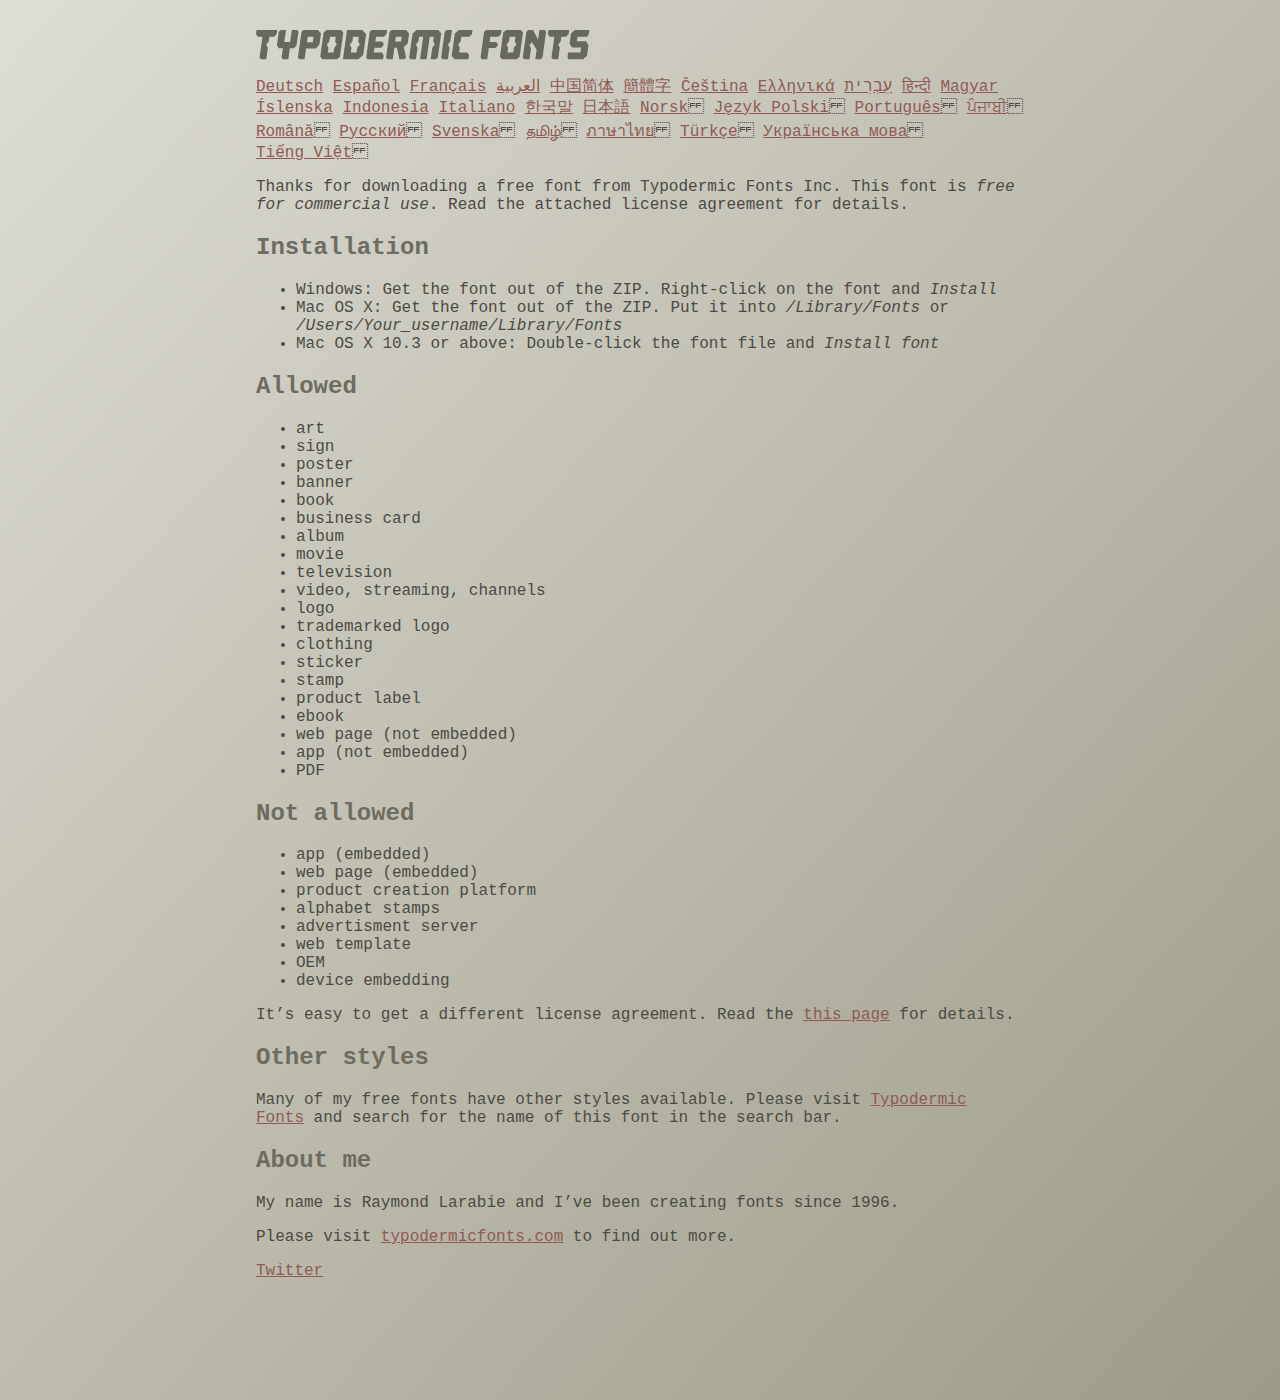
<file: good_timing/read-this.html>
<head>
<meta http-equiv="Content-Type" content="text/html; charset=utf-8">
<title>Typodermic Fonts Inc. Freeware Font instructions 2014</title>
<style type="text/css">
body {
	margin:30px 20% 120px 20%;
	padding:0px;
	font-family:Consolas, Courier, sans-serif;
	color:#4c4b44;
	background-color:#c2c1b3;

/* IE10 Consumer Preview */ 
background-image: -ms-linear-gradient(top left, #DEDDD6 0%, #9D9B87 100%);

/* Mozilla Firefox */ 
background-image: -moz-linear-gradient(top left, #DEDDD6 0%, #9D9B87 100%);

/* Opera */ 
background-image: -o-linear-gradient(top left, #DEDDD6 0%, #9D9B87 100%);

/* Webkit (Safari/Chrome 10) */ 
background-image: -webkit-gradient(linear, left top, right bottom, color-stop(0, #DEDDD6), color-stop(1, #9D9B87));

/* Webkit (Chrome 11+) */ 
background-image: -webkit-linear-gradient(top left, #DEDDD6 0%, #9D9B87 100%);

/* W3C Markup, IE10 Release Preview */ 
background-image: linear-gradient(to bottom right, #DEDDD6 0%, #9D9B87 100%);

	}
h2 {color:#6d6c61;}
a {color:#8f5b54;}
a:hover {color:#ffffff; background-color:#9a998c;}
</style>
</head>

<body>

<svg width="350px" height="30px">
	<path fill="#69685D" d="M0,4.006L0.554,0h20.674l-0.553,4.006l-2.559,2.772h-4.688l-0.682,4.816l-2.515,3.026l1.663,3.07
		l-1.62,11.594H4.987l-1.448-1.79l2.94-20.716H1.791L0,4.006z"/>
	<path fill="#69685D" d="M35.8,0h5.285l1.408,1.791l-1.876,13.343l-2.515,3.111h-4.264l-1.534,11.04h-5.286l-1.449-1.79l1.322-9.25
		h-4.263l-1.705-3.111l1.875-13.343L24.76,0h5.242l-1.706,12.064h5.799L35.8,0z"/>
	<path fill="#69685D" d="M62.09,0l2.899,3.453L63.412,14.58l-3.496,3.962h-9.805l-1.491,10.742h-5.244l-1.493-1.79l3.625-25.704
		L47.469,0H62.09z M50.965,12.362h5.797l0.81-5.583h-5.799L50.965,12.362z"/>
	<path fill="#69685D" d="M64.256,26.642l3.367-24.041L70.523,0h14.664l2.132,2.601l-3.368,24.041l-2.856,2.643H66.431L64.256,26.642
		z M73.335,11.595l-2.514,3.026l1.663,3.07l-0.683,4.816H77.6l0.68-4.816l2.516-3.07l-1.663-3.026l0.681-4.816h-5.796L73.335,11.595
		z"/>
	<path fill="#69685D" d="M86.926,29.285L91.017,0h15.518l3.581,4.307l-2.899,20.673l-4.774,4.305H86.926z M96.345,11.595
		l-2.515,3.026l1.664,3.07l-0.683,4.816h5.798l0.681-4.816l2.516-3.07l-1.663-3.026l0.681-4.816h-5.796L96.345,11.595z"/>
	<path fill="#69685D" d="M127.114,29.285h-15.473l-1.492-1.79l3.624-25.704L115.731,0h15.389l-0.554,4.006l-2.557,2.772h-7.971
		l-0.684,4.816h6.906l1.662,3.026l-2.515,3.111h-6.905l-0.683,4.775h8.057l1.791,2.771L127.114,29.285z"/>
	<path fill="#69685D" d="M150.21,0l2.898,3.453l-1.405,9.977l-3.881,3.452l2.217,10.613l-1.748,1.79h-4.944l-2.387-11.553h-2.6
		l-1.622,11.553h-5.241l-1.493-1.79l3.624-25.704L135.588,0H150.21z M145.691,6.779h-5.796l-0.683,4.816h5.799L145.691,6.779z"/>
	<path fill="#69685D" d="M159.92,29.285h-5.242l-1.492-1.79l3.41-24.042L160.432,0h21.911l2.897,3.453l-3.409,24.042l-1.876,1.79
		h-5.284l1.617-11.594l2.517-3.07l-1.662-3.026l0.681-4.816h-4.092l-3.154,22.506h-6.522l3.155-22.506h-4.134l-0.683,4.816
		l-2.515,3.026l1.663,3.07L159.92,29.285z"/>
	<path fill="#69685D" d="M191.879,29.285h-5.244l-1.492-1.79l3.624-25.704L190.728,0h5.242l-1.619,11.595l-2.516,3.026l1.663,3.07
		L191.879,29.285z"/>
	<path fill="#69685D" d="M213.018,25.279l-0.554,4.006h-13.854l-2.899-3.494l3.156-22.338L202.702,0h13.854l-0.555,4.006
		l-2.558,2.772h-8.1l-0.683,4.816l-2.515,3.026l1.663,3.07l-0.683,4.816h8.1L213.018,25.279z"/>
	<path fill="#69685D" d="M226.007,29.285l-1.492-1.79l3.624-25.704L230.1,0h15.473l-0.554,4.006l-2.557,2.772h-8.058l-0.724,5.115
		h6.818l1.664,3.07l-2.557,3.11h-6.82l-1.535,11.211H226.007z"/>
	<path fill="#69685D" d="M243.903,26.642l3.368-24.041L250.17,0h14.663l2.131,2.601l-3.367,24.041l-2.855,2.643h-14.664
		L243.903,26.642z M252.983,11.595l-2.516,3.026l1.662,3.07l-0.681,4.816h5.796l0.684-4.816l2.515-3.07l-1.664-3.026l0.684-4.816
		h-5.798L252.983,11.595z"/>
	<path fill="#69685D" d="M280.639,19.822l-4.731-7.758l-2.516,3.069l1.662,3.069l-1.533,11.082h-5.244l-1.493-1.79l3.626-25.704
		L272.37,0h4.773l4.902,9.677L283.41,0h5.285l1.407,1.791l-3.623,25.704l-1.877,1.79h-5.285L280.639,19.822z"/>
	<path fill="#69685D" d="M291.926,4.006L292.48,0h20.674l-0.554,4.006l-2.557,2.772h-4.691l-0.681,4.816l-2.516,3.026l1.664,3.07
		l-1.621,11.594h-5.285l-1.451-1.79l2.942-20.716h-4.689L291.926,4.006z"/>
	<path fill="#69685D" d="M325.168,17.478h-9.209l-2.387-3.923l1.45-10.102L318.857,0h14.452l-0.682,4.86l-1.621,1.918h-9.506
		l-0.64,4.561h9.208l2.388,3.878l-1.493,10.572l-3.836,3.494h-14.579l-1.107-1.917l0.682-4.86h12.362L325.168,17.478z"/>
</svg>

<br>

<p translate="no">

<a href="https://translate.google.com/translate?hl=en&sl=en&tl=de&u=https://typodermicfonts.com/wp-content/uploads/2021/04/read-this.html&sandbox=0&usg=ALkJrhivq6___mill12Uw6fPvMWyJxstkw">Deutsch</a>

<a href="https://translate.google.com/translate?hl=en&sl=en&tl=es&u=https://typodermicfonts.com/wp-content/uploads/2021/04/read-this.html&sandbox=0&usg=ALkJrhjAt3cpinDeMTX6Ro8UcZFqaE8K5Q">Español</a>

<a href="https://translate.google.com/translate?hl=en&sl=en&tl=fr&u=https://typodermicfonts.com/wp-content/uploads/2021/04/read-this.html&sandbox=0&usg=ALkJrhjObLPhFyyhwigF-dBoOZ3eXYdDsw">Français</a>

<a href="https://translate.google.com/translate?hl=en&sl=en&tl=ar&u=https://typodermicfonts.com/wp-content/uploads/2021/04/read-this.html&sandbox=0&usg=ALkJrhg2hs-st3zodt-AjmoeuPHfyJsTEg">العربية</a>

<a href="https://translate.google.com/translate?hl=en&sl=en&tl=zh-CN&u=https://typodermicfonts.com/wp-content/uploads/2021/04/read-this.html&sandbox=0&usg=ALkJrhiilVnjG1Ks0DN7UyRqbKExhxAT-Q">中国简体</a>

<a href="https://translate.google.com/translate?hl=en&sl=en&tl=zh-TW&u=https://typodermicfonts.com/wp-content/uploads/2021/04/read-this.html&sandbox=0&usg=ALkJrhiSCPRAYToARlHI4kxIK9eCIFKQhw">簡體字</a>

<a href="https://translate.google.com/translate?hl=en&sl=en&tl=cs&u=https://typodermicfonts.com/wp-content/uploads/2021/04/read-this.html&sandbox=0&usg=ALkJrhj3z2HOOmCXLT-ApYW2SCeBvTGvTA">Čeština</a>

<a href="https://translate.google.com/translate?hl=en&sl=en&tl=el&u=https://typodermicfonts.com/wp-content/uploads/2021/04/read-this.html&sandbox=0&usg=ALkJrhhoORG-43TvZ2NVrll3T0oyOZE0VA">Ελληνικά</a>

<a href="https://translate.google.com/translate?hl=en&sl=en&tl=iw&u=https://typodermicfonts.com/wp-content/uploads/2021/04/read-this.html&sandbox=0&usg=ALkJrhiP4kLXdDxVNuV6-9tHJ8Tbt-1xKw">עִבְרִית</a>

<a href="https://translate.google.com/translate?hl=en&sl=en&tl=hi&u=https://typodermicfonts.com/wp-content/uploads/2021/04/read-this.html&sandbox=0&usg=ALkJrhhJmUufReWrMTSaGKPPOqV7q5jpGQ">हिन्दी</a>

<a href="https://translate.google.com/translate?hl=en&sl=en&tl=hu&u=https://typodermicfonts.com/wp-content/uploads/2021/04/read-this.html&sandbox=0&usg=ALkJrhgfcL_UwP3jkr6Vvq35rkhETFuTug">Magyar</a>

<a href="https://translate.google.com/translate?hl=en&sl=en&tl=is&u=https://typodermicfonts.com/wp-content/uploads/2021/04/read-this.html&sandbox=0&usg=ALkJrhjpK9lELyRP50Vv3RNgqCJDb6d-GQ">Íslenska</a>

<a href="https://translate.google.com/translate?hl=en&sl=en&tl=id&u=https://typodermicfonts.com/wp-content/uploads/2021/04/read-this.html&sandbox=0&usg=ALkJrhiExV3gmyXBUVqcwNiGiUWQSRrgIQ">Indonesia</a>

<a href="https://translate.google.com/translate?hl=en&sl=en&tl=it&u=https://typodermicfonts.com/wp-content/uploads/2021/04/read-this.html&sandbox=0&usg=ALkJrhgMr2_uulaLYRSFz8C34rtcbN6XEg">Italiano</a>

<a href="https://translate.google.com/translate?hl=en&sl=en&tl=ko&u=https://typodermicfonts.com/wp-content/uploads/2021/04/read-this.html&sandbox=0&usg=ALkJrhhl_nNXiOMIiBERq879UXH1XYfZGw">한국말</a>

<a href="https://translate.google.com/translate?hl=en&ie=UTF8&prev=_t&sl=en&tl=ja&u=https://typodermicfonts.com/wp-content/uploads/2021/04/read-this.html&sandbox=0&usg=ALkJrhi2FvSFgSUub72-Sq2moIRAosCiLA">日本語</a>

<a href="https://translate.google.com/translate?hl=en&sl=en&tl=no&u=https://typodermicfonts.com/wp-content/uploads/2021/04/read-this.html&sandbox=0&usg=ALkJrhhnf9AGd5hfxwA04e1w-tfYPha1ww">Norsk</a>
<a href="https://translate.google.com/translate?hl=en&sl=en&tl=pl&u=https://typodermicfonts.com/wp-content/uploads/2021/04/read-this.html&sandbox=0&usg=ALkJrhjZTe5eJRrZffLe0zgqEHPrMb8pOQ">Język&nbsp;Polski</a>
<a href="https://translate.google.com/translate?hl=en&sl=en&tl=pt-BR&u=https://typodermicfonts.com/wp-content/uploads/2021/04/read-this.html&sandbox=0&usg=ALkJrhg-zp3i6AcZCv02ONjZ5YvkcCFDBw">Português</a>
<a href="https://translate.google.com/translate?hl=en&sl=en&tl=pa&u=https://typodermicfonts.com/wp-content/uploads/2021/04/read-this.html&sandbox=0&usg=ALkJrhhPEMoYvW59_DJT7y6fxgG2IMh23A">ਪੰਜਾਬੀ</a>
<a href="https://translate.google.com/translate?hl=en&sl=en&tl=ro&u=https://typodermicfonts.com/wp-content/uploads/2021/04/read-this.html&sandbox=0&usg=ALkJrhgD0R8zxuQQh-YmFpQTJdvjhAYm2A">Română</a>
<a href="https://translate.google.com/translate?hl=en&sl=en&tl=ru&u=https://typodermicfonts.com/wp-content/uploads/2021/04/read-this.html&sandbox=0&usg=ALkJrhgI6c7Pd-FCcipT4xc2NPTefj5JJg">Русский</a>
<a href="https://translate.google.com/translate?hl=en&sl=en&tl=sv&u=https://typodermicfonts.com/wp-content/uploads/2021/04/read-this.html&sandbox=0&usg=ALkJrhhA8gW_-rjCbZQ5TK46zFMB3_StEQ">Svenska</a>
<a href="https://translate.google.com/translate?hl=en&sl=en&tl=ta&u=https://typodermicfonts.com/wp-content/uploads/2021/04/read-this.html&sandbox=0&usg=ALkJrhiwxxCEPzu3pHBXP-fbTZaOzYqe3g">தமிழ்</a>
<a href="https://translate.google.com/translate?hl=en&sl=en&tl=th&u=https://typodermicfonts.com/wp-content/uploads/2021/04/read-this.html&sandbox=0&usg=ALkJrhjP1N1DRUB1M81k5mi5KnRtt5C2-Q">ภาษาไทย</a>
<a href="https://translate.google.com/translate?hl=en&sl=en&tl=tr&u=https://typodermicfonts.com/wp-content/uploads/2021/04/read-this.html&sandbox=0&usg=ALkJrhiTYbD039OWznCcGyQnMy89_v-1gA">Türkçe</a>
<a href="https://translate.google.com/translate?hl=en&sl=en&tl=uk&u=http%3A%2F%2Ftypodermicfonts.com%2Fwp-content%2Fuploads%2F2014%2F02%2Fread-this.html">Українська&nbsp;мова</a>
<a href="https://translate.google.com/translate?hl=en&sl=en&tl=vi&u=https://typodermicfonts.com/wp-content/uploads/2021/04/read-this.html&sandbox=0&usg=ALkJrhirTQPOLCZognLpxOvJQT_158y07A">Tiếng&nbsp;Việt</a>
</p>


<p>Thanks for downloading a free font from <span translate="no">Typodermic Fonts Inc.</span> This font is <em>free for commercial use</em>. Read the attached license agreement for details.</p>


<h2>Installation</h2>

<ul>
<li>Windows: Get the font out of the ZIP. Right-click on the font and <em>Install</em>
<li>Mac OS X: Get the font out of the ZIP. Put it into <cite translate="no">/Library/Fonts</cite> or <cite translate="no">/Users/Your_username/Library/Fonts</cite>
<li>Mac OS X 10.3 or above: Double-click the font file and <em>Install font</em>
</ul>


<h2>Allowed</h2>

<ul>
<li>art
<li>sign
<li>poster
<li>banner
<li>book
<li>business card
<li>album
<li>movie
<li>television
<li>video, streaming, channels
<li>logo
<li>trademarked logo
<li>clothing
<li>sticker
<li>stamp
<li>product label
<li>ebook
<li>web page (not embedded)
<li>app (not embedded)
<li>PDF
</ul>

<h2>Not allowed</h2>

<ul>
<li>app (embedded)
<li>web page (embedded)
<li>product creation platform
<li>alphabet stamps
<li>advertisment server
<li>web template
<li>OEM
<li>device embedding
</ul>

<p>It&rsquo;s easy to get a different license agreement. Read the <a href="https://typodermicfonts.com/custom/">this page</a> for details.</p>

<h2>Other styles</h2>

<p>Many of my free fonts have other styles available. Please visit <a href="https://typodermicfonts.com">Typodermic Fonts</a> and search for the name of this font in the search bar.</p>


<h2>About me</h2>

<p>My name is <span translate="no">Raymond Larabie</span> and I&rsquo;ve been creating fonts since 1996.</p>

<p>Please visit <a href="https://typodermicfonts.com">typodermicfonts.com</a> to find out more.</p>
<p translate="no"><p><a href="https://twitter.com/typodermic">Twitter</a></p>


</body>
</file>
